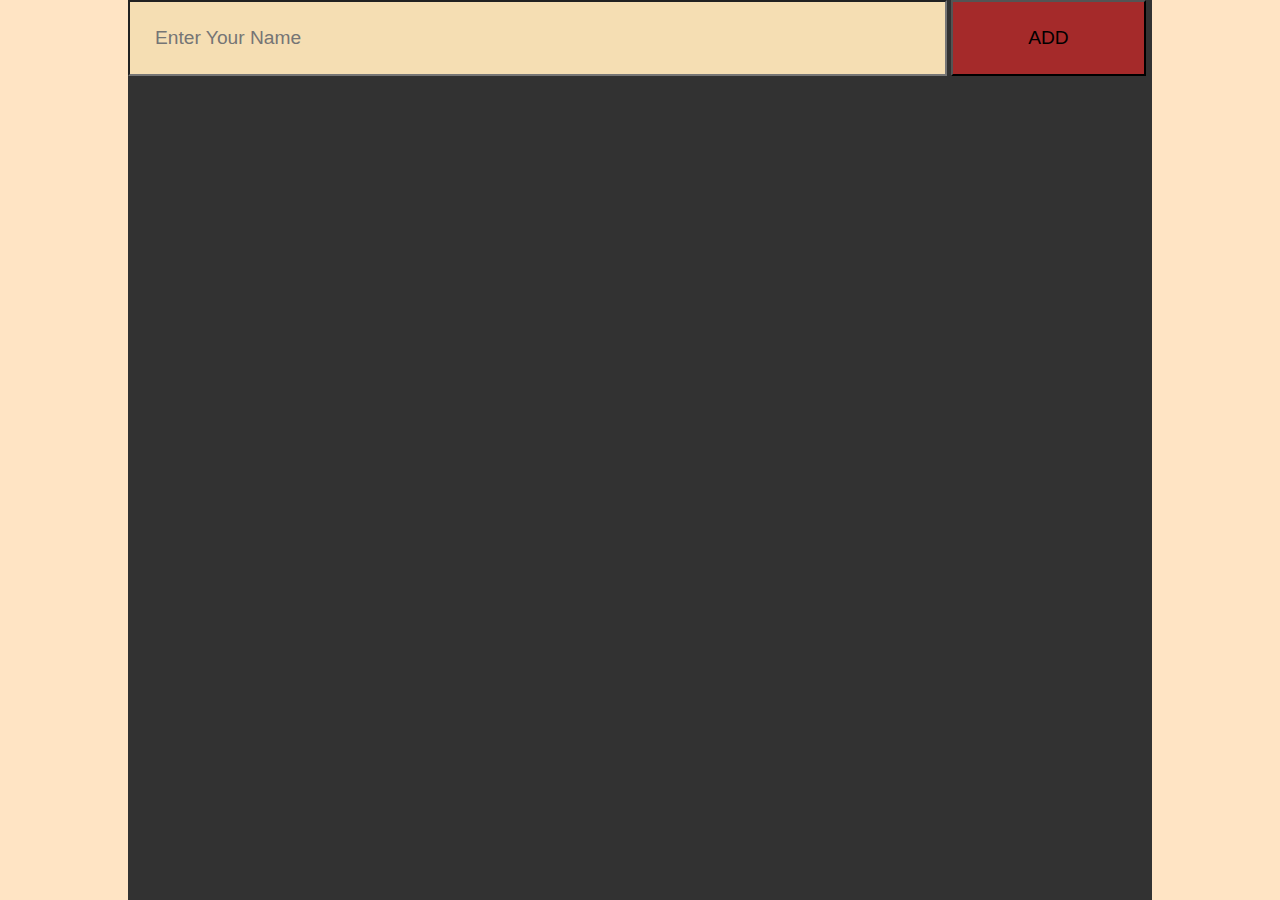
<file: index.html>
<!DOCTYPE html>
<html lang="en">

<head>
    <meta charset="UTF-8">
    <meta http-equiv="X-UA-Compatible" content="IE=edge">
    <meta name="viewport" content="width=device-width, initial-scale=1.0">
    <title>Name Tag generator</title>
    <link rel="stylesheet" href="style.css" />
</head>

<body>
    <div class="container">
        <input placeholder="Enter Your Name" type="text" id="name">
        <button onclick="addName()">ADD</button>
        <div class="tags">
           
        </div>
    </div>
</body>
<script src="index.js"></script>

</html>
</file>
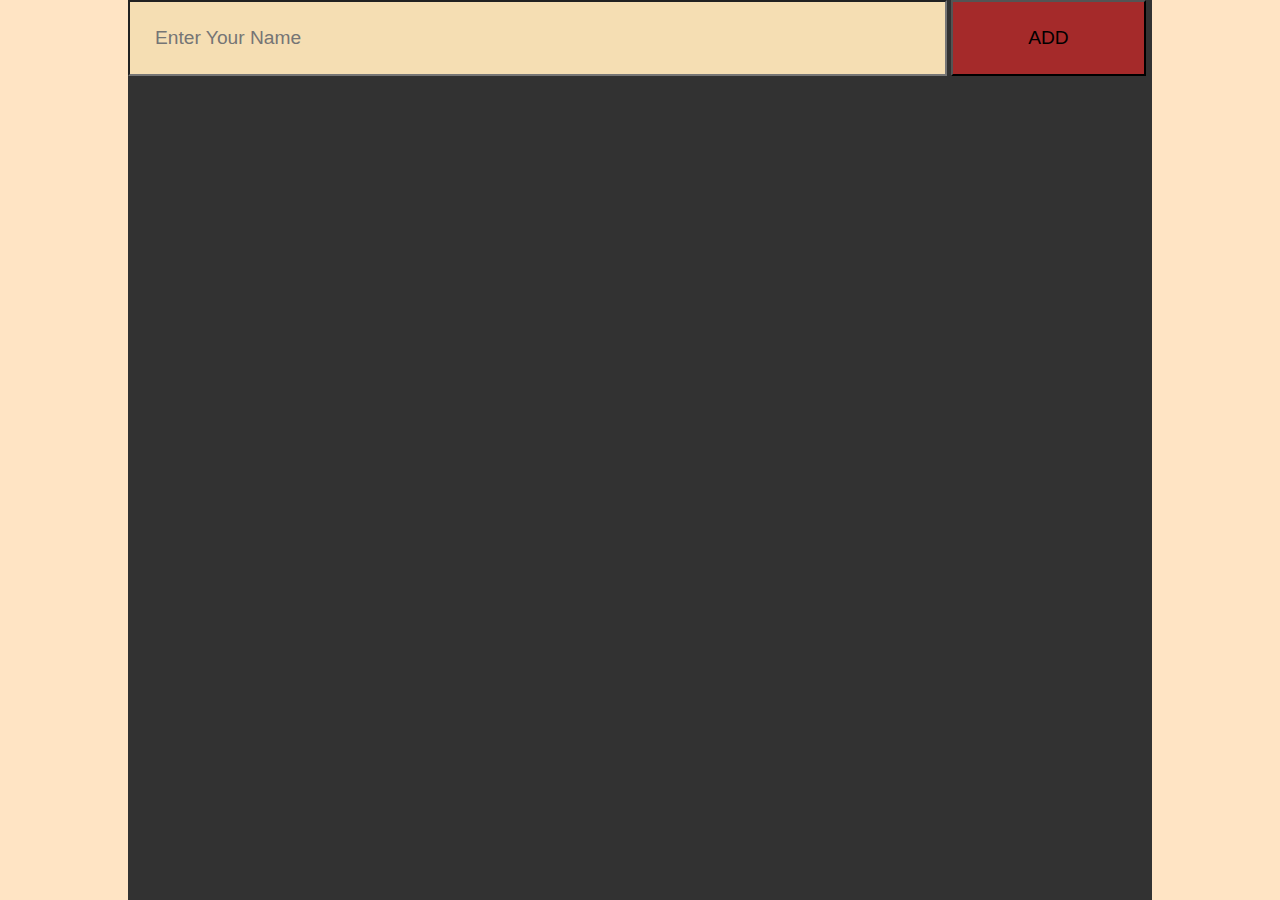
<file: index8p3.html>
<!DOCTYPE html>
<html lang="en">

<head>
    <meta charset="UTF-8">
    <meta http-equiv="X-UA-Compatible" content="IE=edge">
    <meta name="viewport" content="width=device-width, initial-scale=1.0">
    <title>Name Tag generator</title>
    <link rel="stylesheet" href="style8p3.css" />
</head>

<body>
    <div class="container">
        <input placeholder="Enter Your Name" type="text" id="name">
        <button onclick="addName()">ADD</button>
        <div class="tags">
           
        </div>
    </div>
</body>
<script src="index8p3.js"></script>

</html>
</file>
<file: style.css>
*{
    margin: 0%;
    padding: 0%;
}
body{
    background-color: bisque;
}

.container{
    width: 80%;
    margin: auto;
    min-height: 100vh;
    background-color: rgb(50,50,50);
}

.tags{
    display: flex;
    flex-wrap: wrap;
    justify-content: center;
}

.tag{
    width: 30%;
    padding: 20px;
    background-color: cadetblue;
    box-sizing: border-box;
    border-radius: 10px;
    color: white;
    margin: 10px;
    transition: all 0.5s;
}

.tag:hover{
    transform: translateY(-10px) scale(1.05);
}

input{
    padding:25px;
    border: 1px solid ridge;
    width: 80%;
    box-sizing: border-box;
    outline: none;
    font: 100 1.2rem "arial";
    background-color:wheat;
    color: white;
}

button{
    padding: 25px;
    border: 1px solid ridge;
    font: 100 1.2rem "arial";
    outline: none;
   cursor: pointer;
   width: 19%; 
   transition: background-color 0.5s ;
   background-color: brown;

}
button:hover{
    background-color: red;
}
</file>
<file: style8p3.css>
*{
    margin: 0%;
    padding: 0%;
}
body{
    background-color: bisque;
}

.container{
    width: 80%;
    margin: auto;
    min-height: 100vh;
    background-color: rgb(50,50,50);
}

.tags{
    display: flex;
    flex-wrap: wrap;
    justify-content: center;
}

.tag{
    width: 30%;
    padding: 20px;
    background-color: cadetblue;
    box-sizing: border-box;
    border-radius: 10px;
    color: white;
    margin: 10px;
    transition: all 0.5s;
}

.tag:hover{
    transform: translateY(-10px) scale(1.05);
}

input{
    padding:25px;
    border: 1px solid ridge;
    width: 80%;
    box-sizing: border-box;
    outline: none;
    font: 100 1.2rem "arial";
    background-color:wheat;
    color: white;
}

button{
    padding: 25px;
    border: 1px solid ridge;
    font: 100 1.2rem "arial";
    outline: none;
   cursor: pointer;
   width: 19%; 
   transition: background-color 0.5s ;
   background-color: brown;

}
button:hover{
    background-color: red;
}
</file>
